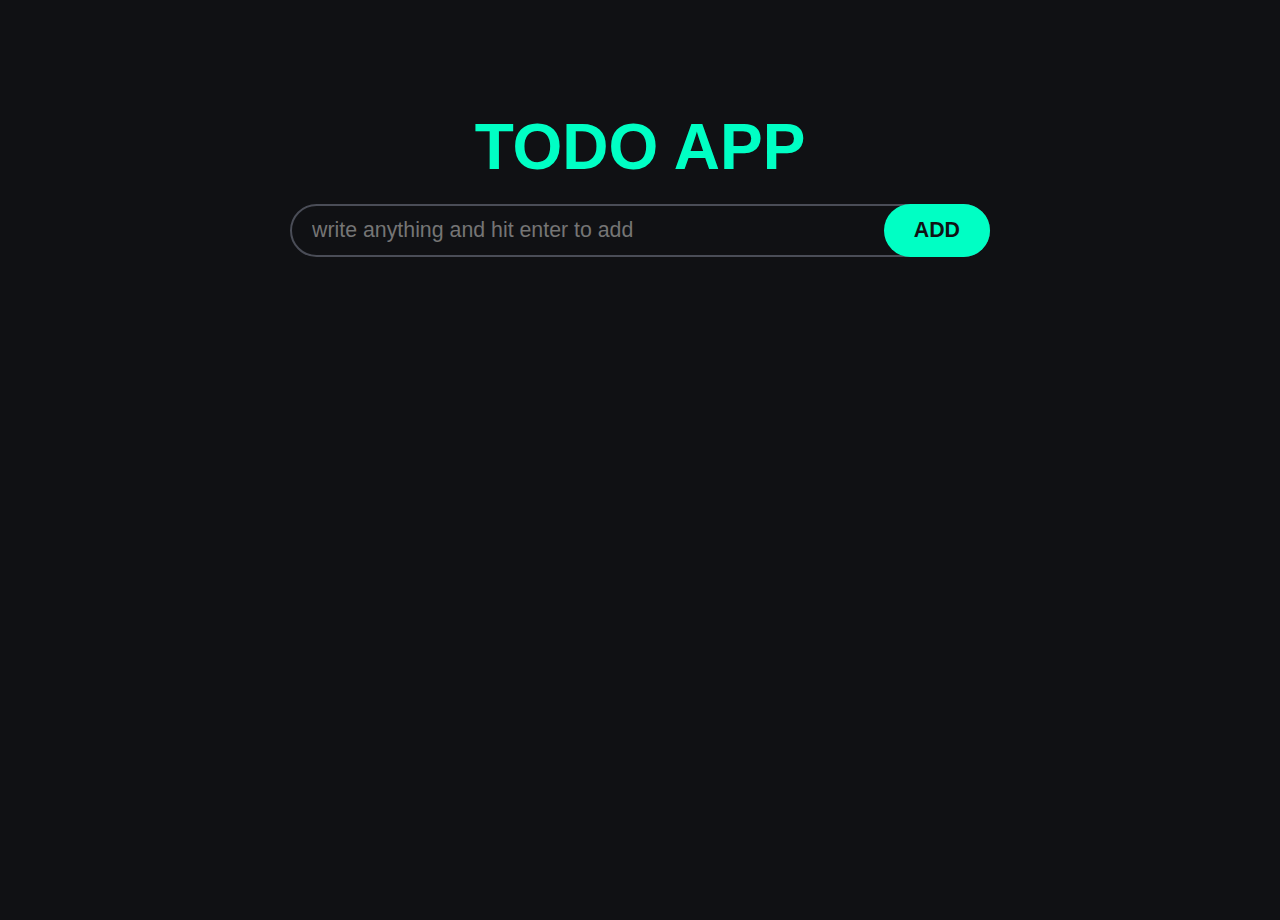
<file: ilk_örnek/index.html>
<!DOCTYPE html>
<html lang="en">
<head>
   <meta charset="UTF-8">
   <meta name="viewport" content="width=device-width, initial-scale=1.0">
   <link rel="stylesheet" href="index.css">
   <script src="script.js" defer></script>
   <title>To-Do 1</title>
</head>
<body>
   <h1>Todo App</h1>
   <div class="wrapper">
      <form>
         <input id="todo-input" type="text" placeholder="write anything and hit enter to add" autocomplete="off">
         <button id="add-button">ADD</button>
      </form>   
      <ul id="todo-list">
         <li class="todo">
            <input type="checkbox" id="todo-1">
            <label class="custom-checkbox" for="todo-1">
               <svg fill="transparent" xmlns="http://www.w3.org/2000/svg" height="24px" viewBox="0 -960 960 960" width="24px" fill="#5f6368"><path d="M382-240 154-468l57-57 171 171 367-367 57 57-424 424Z"/></svg>
            </label>
            <label for="todo-1" class="todo-text">
               webdev projeck with html , css and js 
            </label>
            <button class="delete-button">
               <svg fill="var(--secondary-color)" xmlns="http://www.w3.org/2000/svg" height="24px" viewBox="0 -960 960 960" width="24px" fill="#5f6368"><path d="M280-120q-33 0-56.5-23.5T200-200v-520h-40v-80h200v-40h240v40h200v80h-40v520q0 33-23.5 56.5T680-120H280Zm400-600H280v520h400v-520ZM360-280h80v-360h-80v360Zm160 0h80v-360h-80v360ZM280-720v520-520Z"/></svg>
            </button>
         </li>

         <li class="todo">
            <input type="checkbox" id="todo-2">
            <label class="custom-checkbox" for="todo-2">
               <svg fill="transparent" xmlns="http://www.w3.org/2000/svg" height="24px" viewBox="0 -960 960 960" width="24px" fill="#5f6368"><path d="M382-240 154-468l57-57 171 171 367-367 57 57-424 424Z"/></svg>
            </label>
            <label for="todo-2" class="todo-text">
               webdev projeck with html , css and js 
            </label>
            <button class="delete-button">
               <svg  fill="var(--secondary-color)" xmlns="http://www.w3.org/2000/svg" height="24px" viewBox="0 -960 960 960" width="24px" fill="#5f6368"><path d="M280-120q-33 0-56.5-23.5T200-200v-520h-40v-80h200v-40h240v40h200v80h-40v520q0 33-23.5 56.5T680-120H280Zm400-600H280v520h400v-520ZM360-280h80v-360h-80v360Zm160 0h80v-360h-80v360ZM280-720v520-520Z"/></svg>
            </button>
         </li>
      </ul>
   </div>
</body>
</html>
</file>
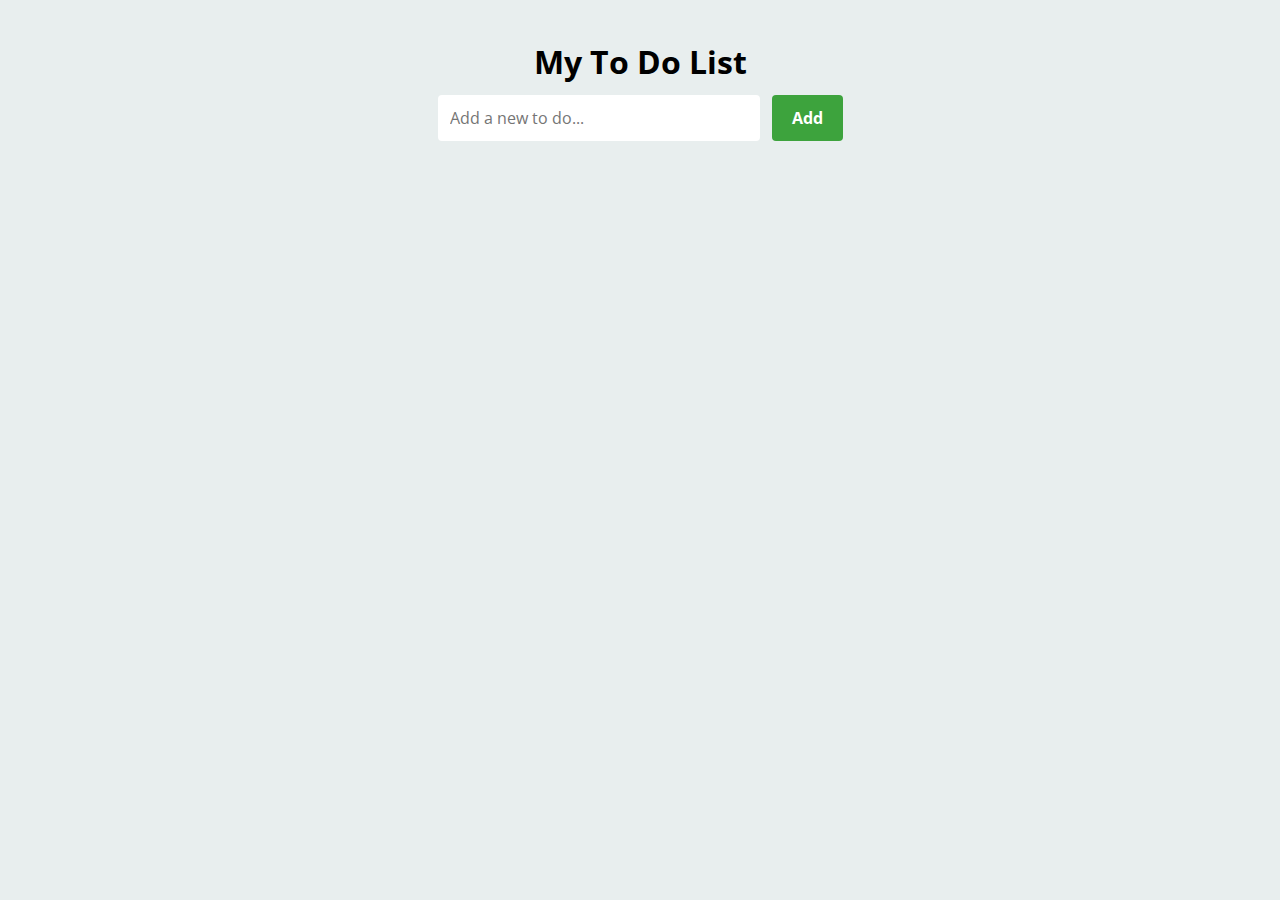
<file: altinci_ornek/todo6.html>
<!DOCTYPE html>
<html lang="en">
<head>
  <meta charset="UTF-8">
  <meta name="viewport" content="width=device-width, initial-scale=1.0">
  <link rel="stylesheet" href="todo6.css">
  <title>Document</title>
</head>
<body>
  <div class="container">
    <div class="input-container">
      <h1>My To Do List</h1>
      <input type="text" placeholder="Add a new to do..." id="inputBox">
      <input type="button" value="Add" id="addBtn">
    </div>
    <ul class="todoList" id="todoList">
        <!-- <li><p>Task1 </p></li>
        <li>Task2</li>
        <li>Task3</li>  -->
    </ul>
  </div>

  <script src="todo6.js"></script>
</body>
</html>
</file>
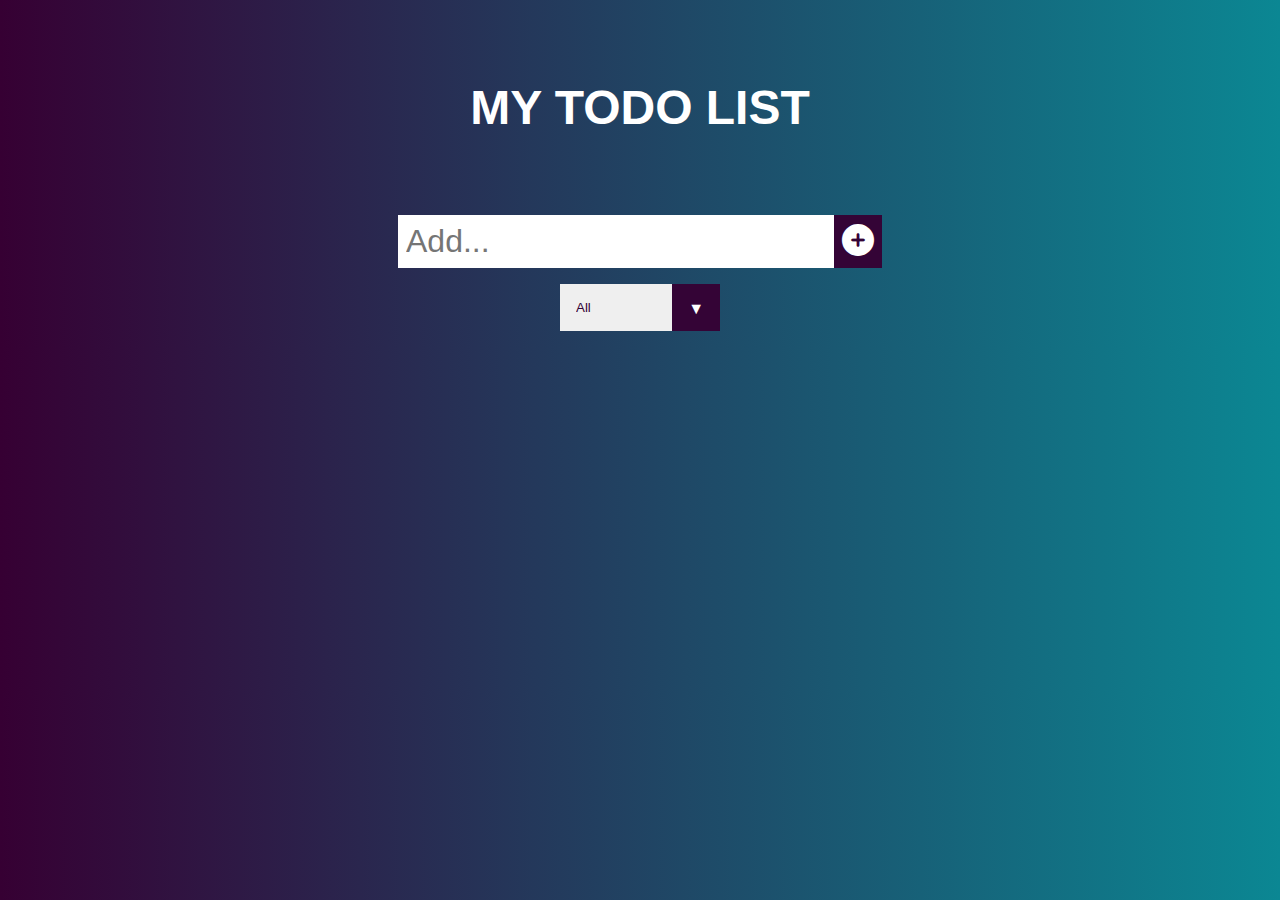
<file: besinci_ornek/todo5.html>
<!DOCTYPE html>
<html lang="en">
<head>
    <meta charset="UTF-8">
    <meta name="viewport" content="width=device-width, initial-scale=1.0">
    <title>Document</title>
    <head>
        <meta charset="UTF-8">
        <meta http-equiv="X-UA-Compatible" content="IE=edge">
        <meta name="viewport" content="width=device-width, initial-scale=1.0">
        <!--! font-awesome  -->
        <link rel="stylesheet" href="https://cdnjs.cloudflare.com/ajax/libs/font-awesome/6.0.0-beta2/css/all.min.css">
        <title>New Todo List</title>
        <link rel="stylesheet" href="todo5.css">
    </head>
    
    <body>
    
        <!--! my todo list head tag START  -->
        <header>
            <h1>MY TODO LIST</h1>
        </header>
        <!--! my todo list head tag END  -->
    
        <!--! my todo list main tag START  -->
        <form>
            <div class="search">
                <input type="text" class="todo-input" placeholder="Add...">
                <button class="todo-button" type="submit">
                    <i class="fas fa-plus-circle"></i>
                </button>
            </div>
    
            <div class="select">
                <select name="todos" class="filter-todo">
                    <option value="all">All</option>
                    <option value="completed">Completed</option>
                    <option value="uncompleted">Uncompleted</option>
                </select>
            </div>
        </form>
        <div class="todo-container">
            <ul class="todo-list"></ul>
        </div>
        <!--! my todo list main tag END  -->
    
    
        <!--! alert box START -->
        <div class="alert-wrapper">
            <div class="alert-success">
                <div>Ekleme Başarılı.</div>
            </div>
            <div class="alert-warning">
                <div>Input alanı boş geçilemez!</div>
            </div>
        </div>
        <!--! alert box END -->
    
    
        <script src="todo5.js"></script>
    </body>
</file>
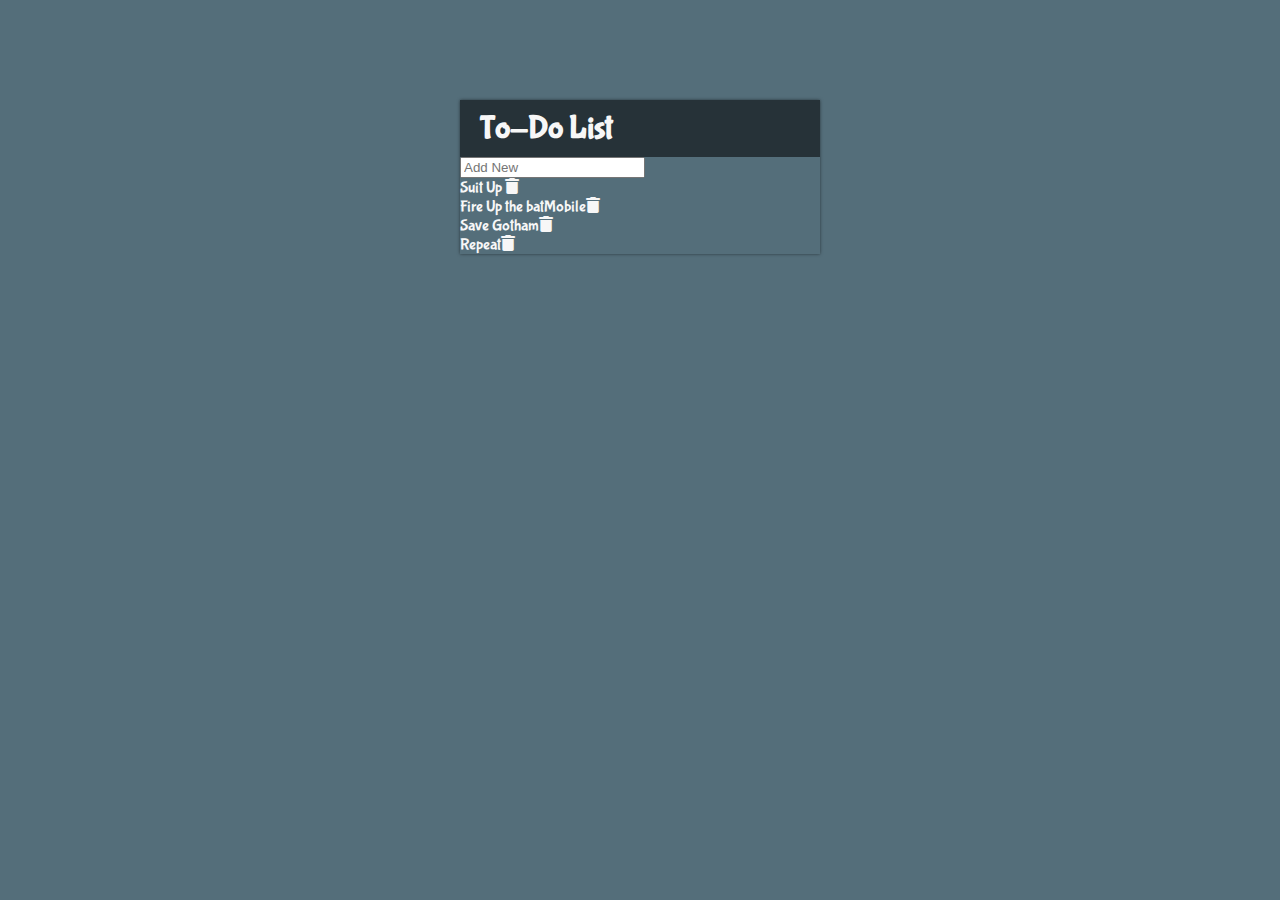
<file: dorduncu_ornek/todo4.html>
<!DOCTYPE html>
<html lang="tr">
<head>
    <meta charset="UTF-8">
    <meta name="viewport" content="width=device-width, initial-scale=1.0">
    <link rel="stylesheet" href="https://cdnjs.cloudflare.com/ajax/libs/font-awesome/6.6.0/css/all.min.css">
    <script
  src="https://code.jquery.com/jquery-3.7.1.min.js"
  integrity="sha256-/JqT3SQfawRcv/BIHPThkBvs0OEvtFFmqPF/lYI/Cxo="
  crossorigin="anonymous"></script>


  <link rel="preconnect" href="https://fonts.googleapis.com">
<link rel="preconnect" href="https://fonts.gstatic.com" crossorigin>
<link href="https://fonts.googleapis.com/css2?family=Bubblegum+Sans&family=Island+Moments&display=swap" rel="stylesheet">
    <title>To-Do 4</title>
    <link rel="stylesheet" href="todo4.css">
</head>
<body>
    <div class="container">
        <h1>To-Do List</h1>
        <input type="text" placeholder="Add New">
        <ul>
            <li>Suit Up <span><i class="fa-solid fa-trash"></i></span></li>
            <li>Fire Up the batMobile<span><i class="fa-solid fa-trash"></i></span></li>
            <li>Save Gotham<span><i class="fa-solid fa-trash"></i></span></li>
            <li>Repeat<span><i class="fa-solid fa-trash"></i></i></span></li>
        </ul>
    </div>
    <script src="todo4.js"></script>
</body>
</html>
</file>
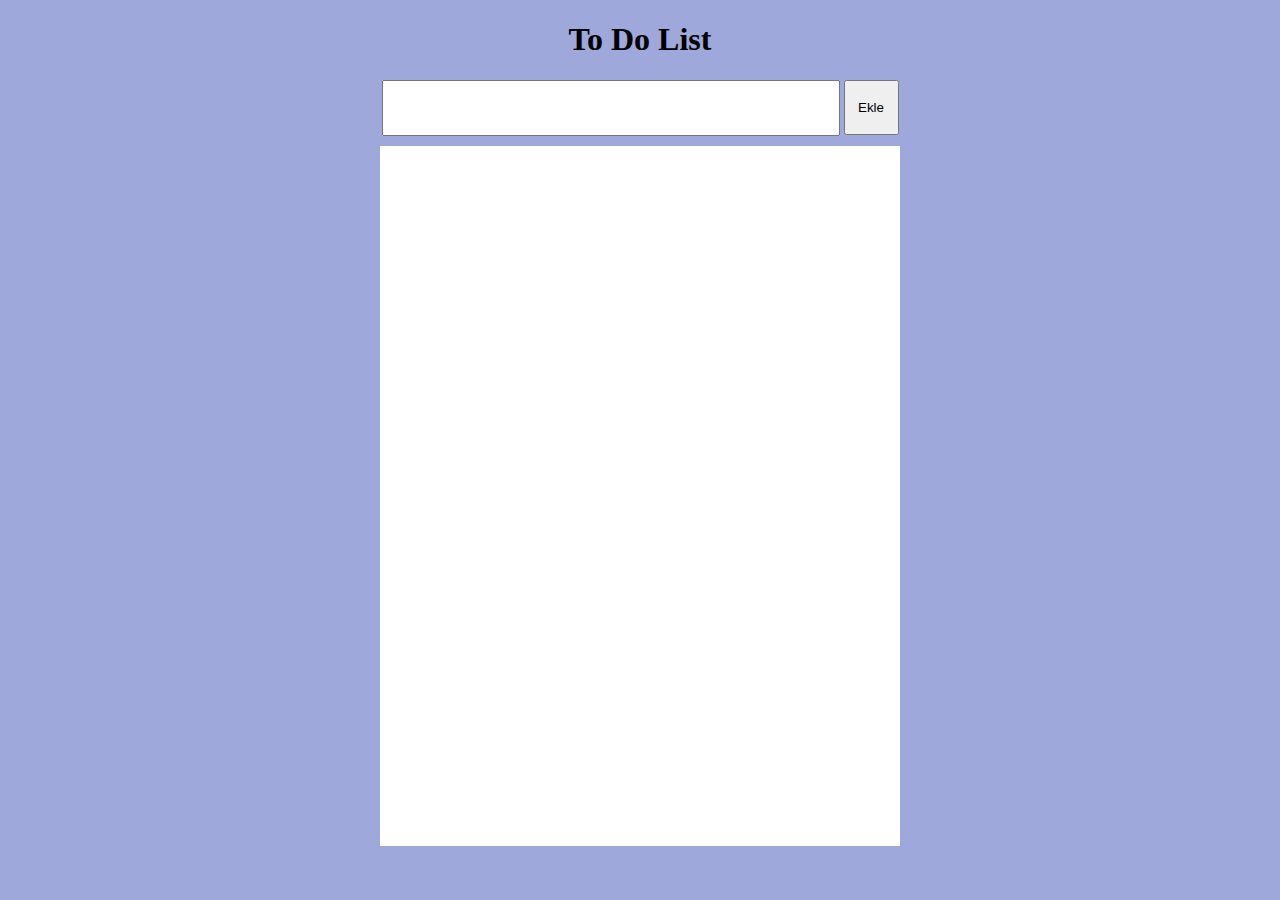
<file: ikinci_örnek/todo2.html>
<!DOCTYPE html>
<html lang="en">
<head>
    <meta charset="UTF-8">
    <meta name="viewport" content="width=device-width, initial-scale=1.0">
    <link rel="stylesheet" href="todo2.css">
    <script src="todo2.js" defer></script>
    <title>To-Do 2</title>
</head>
<body>
    <h1>To Do List</h1>
    <div class="inputDiv">
        <input type="text" name="" id="input">
        <button id="button">Ekle</button>
    </div>
    <div class="contentDiv">

    </div>
</body>
</html>
</file>
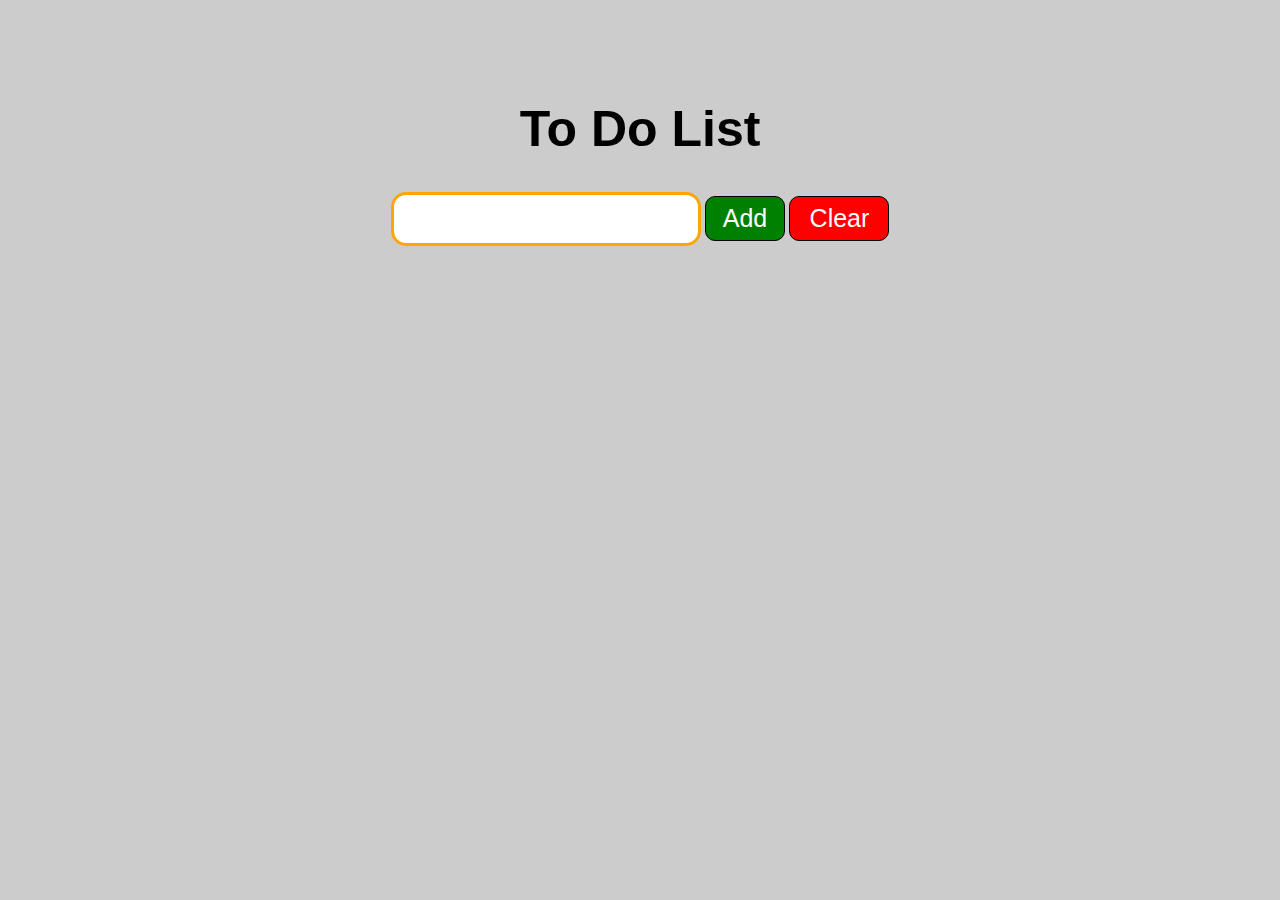
<file: ucuncu_ornerk/todo3.html>
<!DOCTYPE html>
<html lang="tr">
<head>
    <meta charset="UTF-8">
    <meta http-equiv="X-UA-Compatible" content="IE=edge">
    <meta name="viewport" content="width=device-width, initial-scale=1.0">
    <title>To-Do 3</title>
    <link rel="stylesheet" href="todo3.css">
</head>
<body>

    <div class="container">
        <h1 id="title">To Do List</h1>
        <form action="#">
            <input type="text" id="inputText">
            <input type="submit" id="addToDo" value="Add">
            <input type="submit" id="clearToDo" value="Clear">
        </form>
        <div class="to-dos" id="toDoContainer">

        </div>
    </div>
    
    <script src="todo3.js"></script>
</body>
</html>
</file>
<file: ilk_örnek/index.css>
:root{
   --background:#101114;
   --primary-color:#1C1D20;
   --secondary-color: #4A4D57;
   --accent-color:#00FFC4;
   --text-color:#F9F9F9;
}
*{
   margin: 0;
   padding: 0;
}
html{
   font-family: 'Segoe UI', Tahoma, Geneva, Verdana, sans-serif;
   font-size: 16pt;
   color: var(--text-color);
}
body{
   min-height: 100vh;
   padding: 10px;
   background-color: var(--background);
   display: flex;
   flex-direction: column;
   align-items: center;
}
h1{
   margin-top: 100px;
   margin-bottom: 20px;
   font-size: 3rem;
   font-weight: 800;
   text-transform: uppercase;
   text-align: center;
   color:var(--accent-color);
}
.wrapper{
   width: 700px;
   max-width: 100%;
   display: flex;
   flex-direction: column;
   gap: 10px;
}
#todo-input{
   box-sizing: border-box;
   padding: 12px 20px;
   width: 100%;
   background: none;
   border: 2px solid var(--secondary-color);
   border-radius: 1000px;
   font: inherit;
   color: var(--text-color);
   caret-color: var(--accent-color);
}
#todo-input:focus{
   outline: none;
}
form{
   position: relative;
}
#add-button{
   position: absolute;
   top: 0;
   right: 0;
   background-color: var(--accent-color);
   height: 100%;
   padding: 0 30px;
   border: none;
   border-radius: 1000px;
   font: inherit;
   font-weight: 600;
   color: var(--background);
   cursor: pointer;
}
.todo{
   margin-bottom: 10px;
   padding: 0 16px;
   background-color: var(--primary-color);
   border-radius: 15px;
   display: flex;
   align-items: center;
}
.todo .todo-text{
   padding: 15px;
   padding-right: 0px;
   flex-grow:1;
   transition: 200ms ease;
}
.delete-button{
   padding: 3px;
   background: none;
   border: none;
   display: flex;
   justify-content: center;
   cursor: pointer;
}
.delete-button svg{
   transition: 200ms ease;
}
.delete-button:hover svg{
   fill: #ff0033;
}
.custom-checkbox{
   border: 2px solid var(--accent-color);
   border-radius: 50%;
   min-height: 20px;
   min-width: 20px;
   display: flex;
   justify-content: center;
   align-items: center;
   flex-shrink: 0;
   cursor: pointer;
}
input[type="checkbox"]:checked ~ .custom-checkbox{
   background-color: var(--accent-color);
}
input[type="checkbox"]:checked ~ .custom-checkbox svg{
   fill: var(--primary-color);
}
input[type="checkbox"]:checked ~ .todo-text{
   text-decoration: line-through;
   color: var(--secondary-color);
}
input[type="checkbox"]{
   display: none;
}
@media (max-width:500px) {
   html{
      font-size: 12pt;
   }
   #add-button{
      position: unset;
      width: 100%;
      margin-top: 10px;
      padding: 15px;
      height: auto;
   }
   h1{
      margin-top: 50px;
      font-size: 15vw;
   }
   
}
</file>
<file: altinci_ornek/todo6.css>
@import url('https://fonts.googleapis.com/css2?family=Inter:ital,opsz,wght@0,14..32,100..900;1,14..32,100..900&family=Open+Sans:ital,wght@0,300..800;1,300..800&display=swap');

*{
    margin: 0;
    padding: 0;
    box-sizing: border-box;
    font-family: "Open Sans", sans-serif;
}

body{
    background-color: rgb(232, 238, 238);
}

.container{
    display: flex;
    flex-direction: column;
    justify-content: center;
    align-items: center;
    margin-top: 20px;
}

.input-container{
    width: 100%;
    max-width: 500px;
    text-align: center;
    padding: 20px;
  } 

.input-container input{
    border: none;
    outline: none;
    padding: 12px;
    margin-block: 12px;
    border-radius: 4px;
    font-size: 16px;
  }

.input-container input[type="text"]{
    width: 70%;
  }

.input-container input[type="button"]{
    background-color: #3da33d;
    color: #fff;
    font-weight: 700;
    margin-left: 8px;
    cursor: pointer;
    padding: 12px 20px;
}

.input-container input[type="button"]:hover{
    background-color: #60b160;
}

ul{
    width: 100%;
    max-width: 450px;
    /* display: flex;
    justify-content: center;
    flex-direction: column;
    align-items: center; */
}

ul li{
    list-style-type: none;
    cursor: pointer;
    margin-block-end: 12px;
    border: 0.125px solid #a19f9f;
    padding: 6px 12px;
    background-color: #fff;
    display: flex;
    align-items: center;
    justify-content: space-between;
    transition: background-color 0.5s;
}

ul li:hover{
    background-color: #cbcaca;
}

ul li p {
    flex-grow: 1;
    padding: 2px;
}

.btn{
    border: none;
    outline: none;
    font-size: 16px;
    background: none;
    font-weight: 600;
    cursor: pointer;
    padding: 8px;
}

.deleteBtn{
    color: #ff0000;
}

.editBtn{
    color: #008000;
}
</file>
<file: besinci_ornek/todo5.css>
*{
    margin: 0;
    padding: 0;
    box-sizing: border-box;
}

body{
    background: linear-gradient(to right, #360033, #0b8793);
    font-family: sans-serif;
}

header h1{
    color: #fff;
    margin: 5rem 0;
    font-size: 3rem;
}

header,
form{
    display: flex;
    flex-direction: column;
    align-items: center;
}

form{
    position: relative;
}

form .search{
    display: flex;
}

form button,
form input{
    padding: 0.5rem;
    font-size: 2rem;
    border: none;
    background-color: #fff;
    outline: none;
}

form button{
    color: #fff;
    background-color: #340436;
    cursor: pointer;
    transition: all 0.3s ease;
}

form button:hover{
    background-color: #fff;
    color: #340436;
}

.select{
    position: relative;
    margin: 1rem;
    overflow: hidden;
}

select{
    -webkit-appearance: none;
    -moz-appearance: none;
    appearance: none;
    outline: none;
    border: none;

    width: 10rem;
    padding: 1rem;
    cursor: pointer;
    color: #340436;
}

.select:after{
    content: "\25BC";
    position: absolute;
    background-color: #340436;
    color: #fff;
    top: 0;
    right: 0;
    padding: 1rem;
    cursor: pointer;
    transition: all 0.3s ease;
    pointer-events: none;
}

.select:hover:after{
    background-color: #fff;
    color: #340436;
}

.todo-container{
    display: flex;
    align-items: center;
    justify-content: center;
}

.todo-list{
    min-width: 30%;
    list-style: none;
}

.todo{
    margin: 0.5rem;
    background-color: #fff;
    color: #000;
    font-size: 1.5rem;
    display: flex;
    justify-content: center;
    align-items: center;
    transition: .5s all ease;
}

.todo li{
    width: 100%;
    padding: 0 0.5rem;
}

.complete-btn,
.trash-btn{
    background-color: #960303;
    color: #fff;
    border: none;
    padding: 1rem;
    cursor: pointer;
    font-size: 1rem;
}

.complete-btn{
    background-color: #0b8793;
}


.fa-check-circle,
.fa-minus-circle{
    font-size: 1.5rem;
    pointer-events: none;
}

/*! alert css */
.alert-wrapper{
    position: absolute;
    bottom: 10%;
    right: 0;
}

.alert-success,
.alert-warning{
    padding: 1rem;
    color: #fff;
    font-weight: bold;
    width: 25rem;
    text-align: center;
    display: none;
}

.alert-warning{
    background-color: #dc3545;
}

.alert-success{
    background-color: #5ebe92;
}


.fall{
    transform: translateY(8rem) rotateZ(360deg);
    opacity: 0;
}

.completed{
    opacity: 0.5;
    text-decoration: line-through;
}
</file>
<file: dorduncu_ornek/todo4.css>
body {
    font-family: Bubblegum Sans;
    background-color: #546e7a;
    color: #f7f7f7;
}
ul {
    list-style: none;
    margin: 0;
    padding: 0;
}
.container {   
    width: 360px;
    margin: 100px auto;
    box-shadow: 0 0 3px rgba(0,0,0,.5);
}

h1 {
    background-color: #263238;
    margin: 0;
    padding: 10px 20px;
}
.done{
    color: gray;
    text-decoration: line-through;
}
</file>
<file: ikinci_örnek/todo2.css>
body{
    margin: 0;
    padding: 0;
    background-color: #9fa8da;
    display: flex;
    align-items: center;
    flex-direction: column;
}
input{
    height: 50px;
    width: 450px;
}
button{
    height: 55px;
    width: 55px;
}
.contentDiv{
    height: 700px;
    width: 520px;
    background-color: white;
    margin-top: 10px;
    
}
</file>
<file: ucuncu_ornerk/todo3.css>
body{
    margin: 0;
    padding: 0;
    background: #ccc;
    font-family: sans-serif;
}

.container {
    width: 100%;
    text-align: center;
    margin-top: 100px;
}


#title{
    text-align: center;
    font-size: 50px;
}


#inputText{
    width: 300px;
    height: 46px;
    border: 1px solid black;
    outline: none;
    font-size: 25px;
    vertical-align: middle;
    border: 3px solid orange;
    border-radius: 15px;
    color: purple;
}

#addToDo{
    height: 45px;
    width: 80px;
    border: 1px solid black;
    vertical-align: middle;
    font-size: 25px;
    outline: none;
    cursor: pointer;
    background-color: green;
    color: #fff;
    text-align: center;
    border-radius: 10px;
}

#addToDo:active {
    background: blue;
}

#clearToDo{
    height: 45px;
    width: 100px;
    border: 1px solid black;
    vertical-align: middle;
    font-size: 25px;
    outline: none;
    cursor: pointer;
    background-color: red;
    color: #fff;
    text-align: center;
    border-radius: 10px;
}

#clearToDo:active{
    background: #000;
}

.paragraph-styling{
    margin: 0;
    cursor: pointer;
    font-size: 35px;
    color: purple;
    text-transform: capitalize;
}

.to-dos{
    margin-top: 25px;
}
</file>
